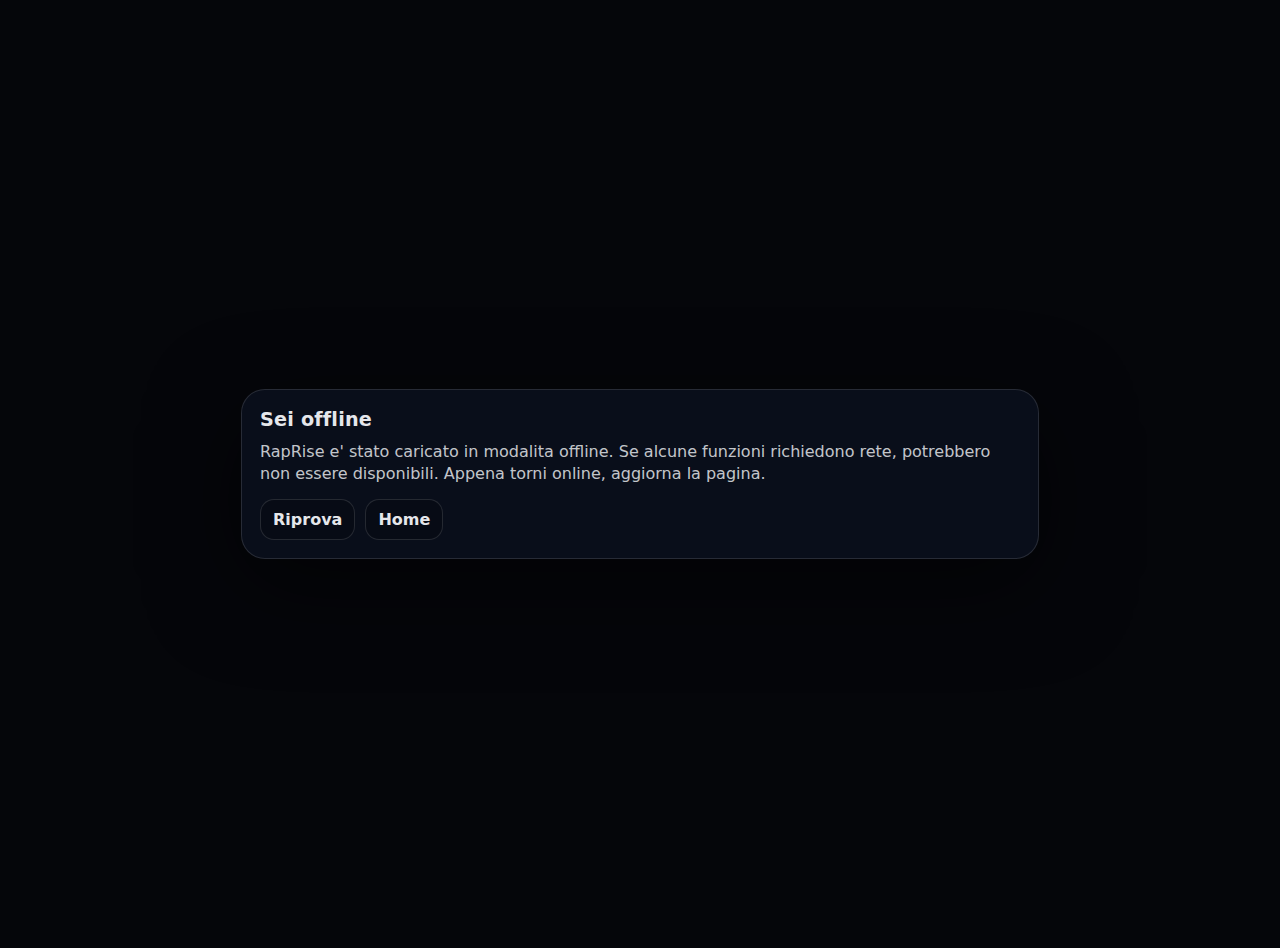
<file: offline.html>
<!doctype html>
<html lang="it">
<head>
  <meta charset="utf-8" />
  <meta name="viewport" content="width=device-width,initial-scale=1" />
  <title>RapRise - Offline</title>
  <style>
    :root{ color-scheme: dark; }
    body{ margin:0; font-family: system-ui, -apple-system, Segoe UI, Roboto, sans-serif; background:#05060a; color:#e5e7eb; }
    .wrap{ min-height:100vh; display:flex; align-items:center; justify-content:center; padding:24px; }
    .card{ width:min(760px, calc(100vw - 24px)); border-radius:24px; border:1px solid rgba(255,255,255,.12);
      background:rgba(11,18,32,.75); box-shadow:0 26px 90px rgba(0,0,0,.55); padding:18px; }
    h1{ margin:0; font-size:1.2rem; letter-spacing:.2px; }
    p{ margin:10px 0 0; color:rgba(229,231,235,.86); line-height:1.35; }
    .row{ display:flex; gap:10px; flex-wrap:wrap; margin-top:14px; }
    a{ display:inline-flex; padding:10px 12px; border-radius:14px; border:1px solid rgba(255,255,255,.12);
      text-decoration:none; color:#e5e7eb; background:rgba(0,0,0,.18); font-weight:800; }
  </style>
</head>
<body>
  <div class="wrap">
    <div class="card">
      <h1>Sei offline</h1>
      <p>RapRise e' stato caricato in modalita offline. Se alcune funzioni richiedono rete, potrebbero non essere disponibili. Appena torni online, aggiorna la pagina.</p>
      <div class="row">
        <a href="./index.html">Riprova</a>
        <a href="./">Home</a>
      </div>
    </div>
  </div>
</body>
</html>
</file>
